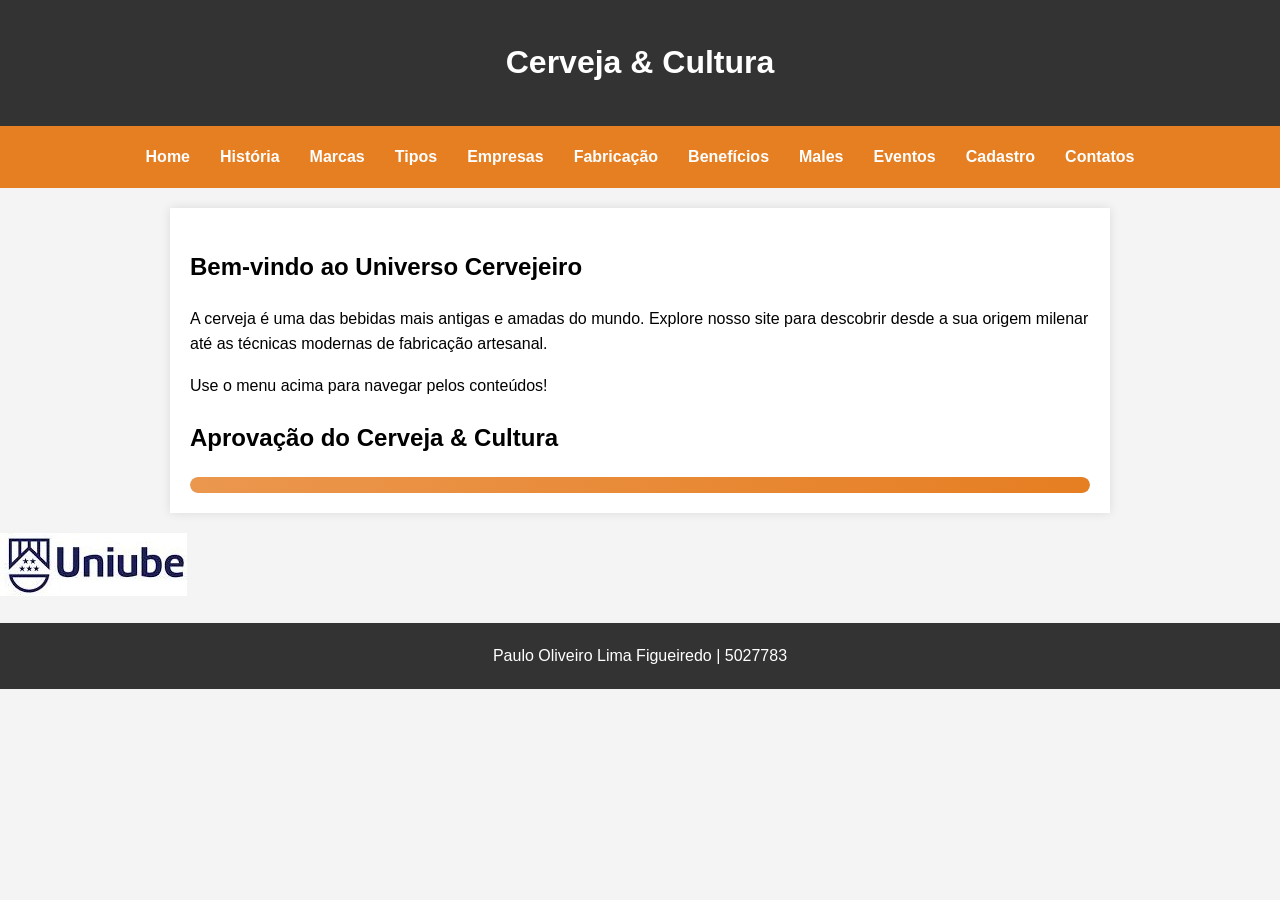
<file: index.html>
<!DOCTYPE html>
<html lang="pt-br">
<head>
   <!-- Google Tag Manager -->
<script>(function(w,d,s,l,i){w[l]=w[l]||[];w[l].push({'gtm.start':
new Date().getTime(),event:'gtm.js'});var f=d.getElementsByTagName(s)[0],
j=d.createElement(s),dl=l!='dataLayer'?'&l='+l:'';j.async=true;j.src=
'https://www.googletagmanager.com/gtm.js?id='+i+dl;f.parentNode.insertBefore(j,f);
})(window,document,'script','dataLayer','GTM-M58DCPFQ');</script>
<!-- End Google Tag Manager -->
   <!-- Google tag (gtag.js) -->
<script async src="https://www.googletagmanager.com/gtag/js?id=G-BSLK6DZ5K3"></script>
<script>
  window.dataLayer = window.dataLayer || [];
  function gtag(){dataLayer.push(arguments);}
  gtag('js', new Date());

  gtag('config', 'G-BSLK6DZ5K3');
</script>
    <meta charset="UTF-8">
    <meta name="viewport" content="width=device-width, initial-scale=1.0"> 
    <title>Cerveja & Cultura</title>
    <link rel="stylesheet" href="css/style.css">
</head>
<body>
   <!-- Google Tag Manager (noscript) -->
<noscript><iframe src="https://www.googletagmanager.com/ns.html?id=GTM-M58DCPFQ"
height="0" width="0" style="display:none;visibility:hidden"></iframe></noscript>
<!-- End Google Tag Manager (noscript) -->

<header>
    <h1>Cerveja & Cultura</h1>
</header>

<button class="menu-toggle" aria-label="Abrir menu">&#9776;</button>   

<nav class="nav-menu">
    <a href="index.html">Home</a>
    <a href="historia.html">História</a>
    <a href="marcas.html">Marcas</a>
    <a href="tipos.html">Tipos</a>
    <a href="empresas.html">Empresas</a>
    <a href="fazer.html">Fabricação</a>
    <a href="beneficios.html">Benefícios</a>
    <a href="males.html">Males</a>
    <a href="eventos.html">Eventos</a>
    <a href="cadastro.html">Cadastro</a>
    <a href="contato.html">Contatos</a>
</nav>

<main>
    <h2>Bem-vindo ao Universo Cervejeiro</h2>
    <p>A cerveja é uma das bebidas mais antigas e amadas do mundo. Explore nosso site para descobrir desde a sua origem milenar até as técnicas modernas de fabricação artesanal.</p>
    <p>Use o menu acima para navegar pelos conteúdos!</p>

    <h2>Aprovação do Cerveja & Cultura</h2>
    <div class="barra-container">
      <div class="barra-fill"></div>
    </div>
</main>

<a target="_blank" href="https://uniube.br/"><img src="imagens/uniube.jpg" alt=""></a>

<footer>Paulo Oliveiro Lima Figueiredo | 5027783</footer>

<script>
    const menuToggle = document.querySelector('.menu-toggle');
    const navMenu = document.querySelector('.nav-menu');

    menuToggle.addEventListener('click', () => {
        navMenu.classList.toggle('active');
    });
</script>

</body>
</html>
</file>
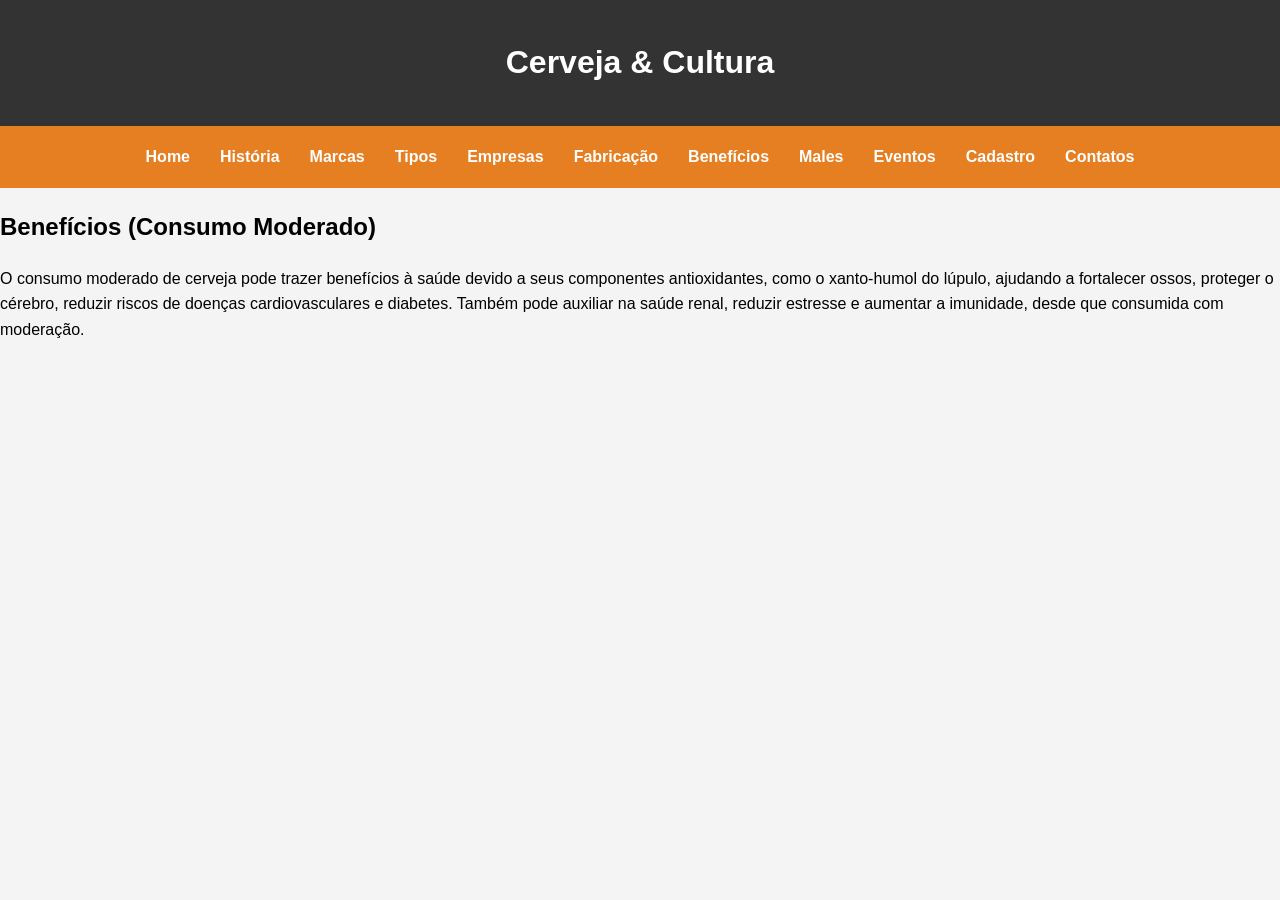
<file: beneficios.html>
<!DOCTYPE html>
<html lang="pt-br">
<head>
       <!-- Google Tag Manager -->
<script>(function(w,d,s,l,i){w[l]=w[l]||[];w[l].push({'gtm.start':
new Date().getTime(),event:'gtm.js'});var f=d.getElementsByTagName(s)[0],
j=d.createElement(s),dl=l!='dataLayer'?'&l='+l:'';j.async=true;j.src=
'https://www.googletagmanager.com/gtm.js?id='+i+dl;f.parentNode.insertBefore(j,f);
})(window,document,'script','dataLayer','GTM-M58DCPFQ');</script>
<!-- End Google Tag Manager -->
   <!-- Google tag (gtag.js) -->
<script async src="https://www.googletagmanager.com/gtag/js?id=G-BSLK6DZ5K3"></script>
<script>
  window.dataLayer = window.dataLayer || [];
  function gtag(){dataLayer.push(arguments);}
  gtag('js', new Date());

  gtag('config', 'G-BSLK6DZ5K3');
</script>       
    <meta charset="UTF-8">
    <meta name="viewport" content="width=device-width, initial-scale=1.0"> 
    <title>Cerveja & Cultura</title>
    <link rel="stylesheet" href="css/style.css">
</head>
<body>

<header>
    <h1>Cerveja & Cultura</h1>
</header>

<button class="menu-toggle" aria-label="Abrir menu">&#9776;</button>       

<nav class="nav-menu">
    <a href="index.html">Home</a>
    <a href="historia.html">História</a>
    <a href="marcas.html">Marcas</a>
    <a href="tipos.html">Tipos</a>
    <a href="empresas.html">Empresas</a>
    <a href="fazer.html">Fabricação</a>
    <a href="beneficios.html">Benefícios</a>
    <a href="males.html">Males</a>
    <a href="eventos.html">Eventos</a>
    <a href="cadastro.html">Cadastro</a>
    <a href="contato.html">Contatos</a>
</nav>
<section>
    <h2>Benefícios (Consumo Moderado)</h2>
    <p>O consumo moderado de cerveja pode trazer benefícios à saúde devido a seus componentes antioxidantes,
        como o xanto-humol do lúpulo, ajudando a fortalecer ossos, proteger o cérebro, reduzir riscos de doenças 
        cardiovasculares e diabetes. Também pode auxiliar na saúde renal, reduzir estresse e aumentar a imunidade, 
        desde que consumida com moderação.</p>
</section>

<script>
    const menuToggle = document.querySelector('.menu-toggle');
    const navMenu = document.querySelector('.nav-menu');

    menuToggle.addEventListener('click', () => {
        navMenu.classList.toggle('active');
    });
</script>

</body>
</html>
</file>
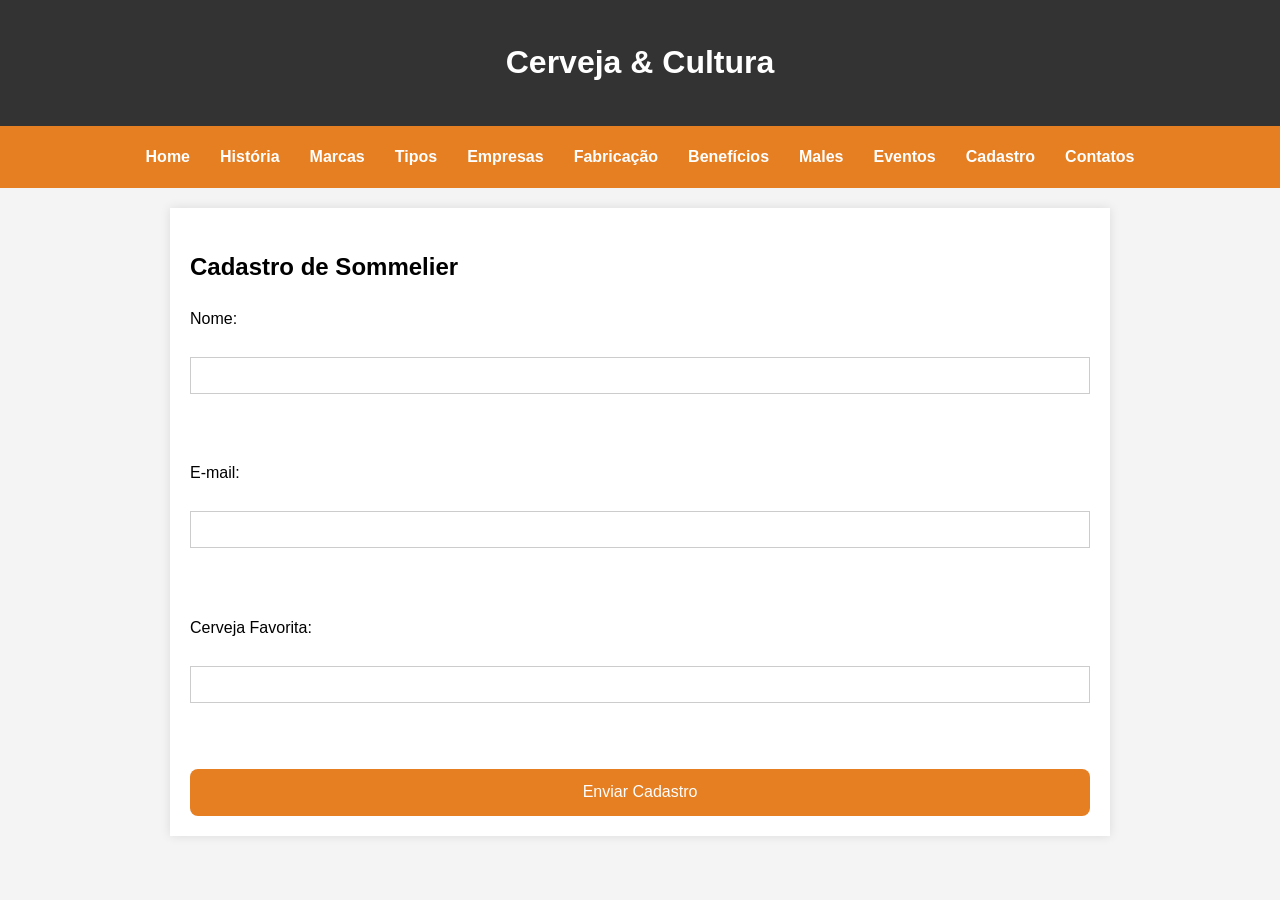
<file: cadastro.html>
<!DOCTYPE html>
<html lang="pt-br">
<head>
       <!-- Google Tag Manager -->
<script>(function(w,d,s,l,i){w[l]=w[l]||[];w[l].push({'gtm.start':
new Date().getTime(),event:'gtm.js'});var f=d.getElementsByTagName(s)[0],
j=d.createElement(s),dl=l!='dataLayer'?'&l='+l:'';j.async=true;j.src=
'https://www.googletagmanager.com/gtm.js?id='+i+dl;f.parentNode.insertBefore(j,f);
})(window,document,'script','dataLayer','GTM-M58DCPFQ');</script>
<!-- End Google Tag Manager -->
   <!-- Google tag (gtag.js) -->
<script async src="https://www.googletagmanager.com/gtag/js?id=G-BSLK6DZ5K3"></script>
<script>
  window.dataLayer = window.dataLayer || [];
  function gtag(){dataLayer.push(arguments);}
  gtag('js', new Date());

  gtag('config', 'G-BSLK6DZ5K3');
</script>       
    <meta charset="UTF-8">
    <meta name="viewport" content="width=device-width, initial-scale=1.0"> 
    <title>Cerveja & Cultura</title>
    <link rel="stylesheet" href="css/style.css">
</head>
<body>

<header>
    <h1>Cerveja & Cultura</h1>
</header>

<button class="menu-toggle" aria-label="Abrir menu">&#9776;</button>       

<nav class="nav-menu">
    <a href="index.html">Home</a>
    <a href="historia.html">História</a>
    <a href="marcas.html">Marcas</a>
    <a href="tipos.html">Tipos</a>
    <a href="empresas.html">Empresas</a>
    <a href="fazer.html">Fabricação</a>
    <a href="beneficios.html">Benefícios</a>
    <a href="males.html">Males</a>
    <a href="eventos.html">Eventos</a>
    <a href="cadastro.html">Cadastro</a>
    <a href="contato.html">Contatos</a>
</nav>
<main>
    <h2>Cadastro de Sommelier</h2>
    <form>
        <label>Nome:</label><br>
        <input type="text" name="nome"><br><br>
        <label>E-mail:</label><br>
        <input type="email" name="email"><br><br>
        <label>Cerveja Favorita:</label><br>
        <input type="text" name="favorita"><br><br>
        <button type="submit">Enviar Cadastro</button>
    </form>
</main>
<script>
    const menuToggle = document.querySelector('.menu-toggle');
    const navMenu = document.querySelector('.nav-menu');

    menuToggle.addEventListener('click', () => {
        navMenu.classList.toggle('active');
    });
</script>

</body>
</html>
</file>
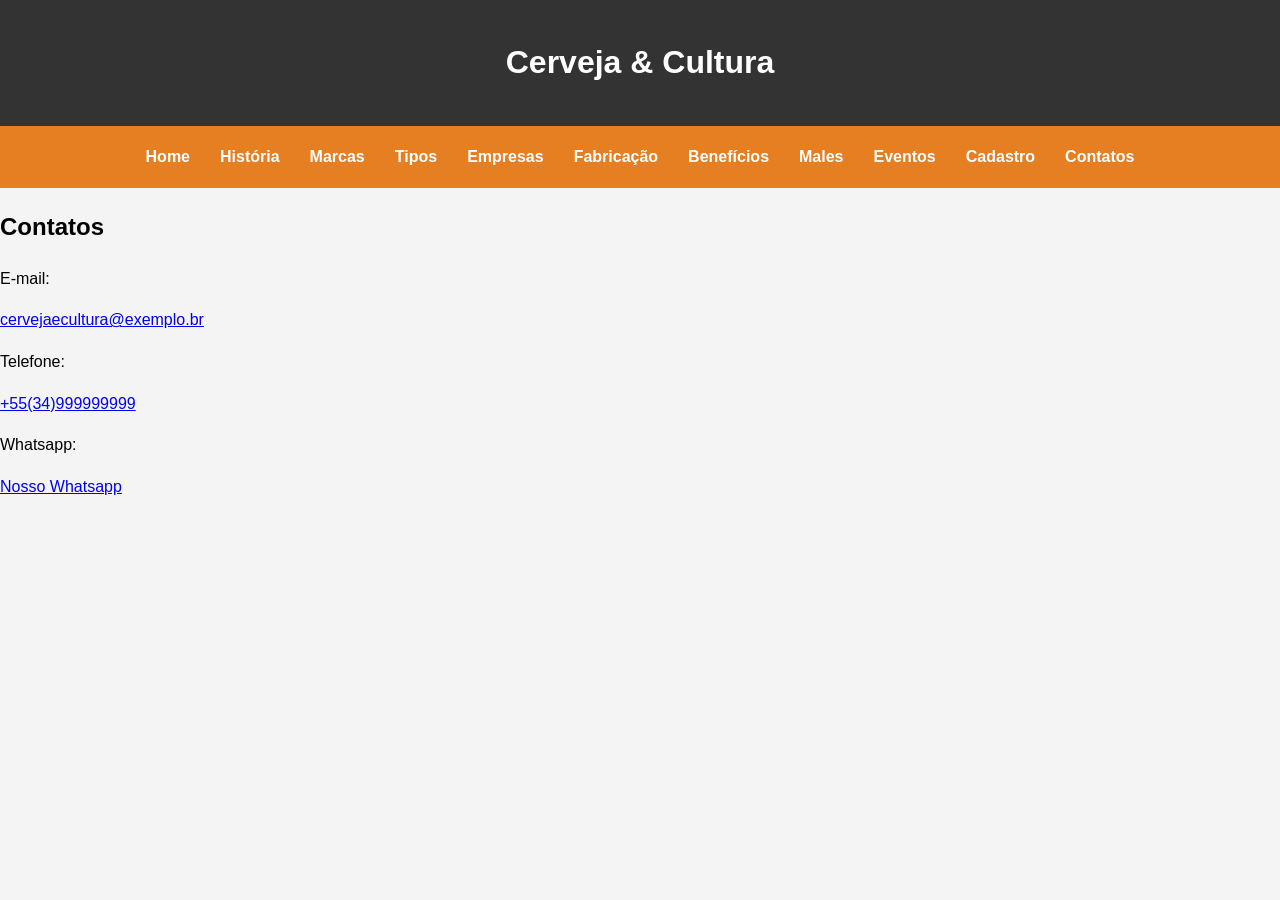
<file: contato.html>
<!DOCTYPE html>
<html lang="pt-br">
<head>
       <!-- Google Tag Manager -->
<script>(function(w,d,s,l,i){w[l]=w[l]||[];w[l].push({'gtm.start':
new Date().getTime(),event:'gtm.js'});var f=d.getElementsByTagName(s)[0],
j=d.createElement(s),dl=l!='dataLayer'?'&l='+l:'';j.async=true;j.src=
'https://www.googletagmanager.com/gtm.js?id='+i+dl;f.parentNode.insertBefore(j,f);
})(window,document,'script','dataLayer','GTM-M58DCPFQ');</script>
<!-- End Google Tag Manager -->
   <!-- Google tag (gtag.js) -->
<script async src="https://www.googletagmanager.com/gtag/js?id=G-BSLK6DZ5K3"></script>
<script>
  window.dataLayer = window.dataLayer || [];
  function gtag(){dataLayer.push(arguments);}
  gtag('js', new Date());

  gtag('config', 'G-BSLK6DZ5K3');
</script>       
    <meta charset="UTF-8">
    <meta name="viewport" content="width=device-width, initial-scale=1.0"> 
    <title>Cerveja & Cultura</title>
    <link rel="stylesheet" href="css/style.css">
</head>
<body>

<header>
    <h1>Cerveja & Cultura</h1>
</header>

<button class="menu-toggle" aria-label="Abrir menu">&#9776;</button>       

<nav class="nav-menu">
    <a href="index.html">Home</a>
    <a href="historia.html">História</a>
    <a href="marcas.html">Marcas</a>
    <a href="tipos.html">Tipos</a>
    <a href="empresas.html">Empresas</a>
    <a href="fazer.html">Fabricação</a>
    <a href="beneficios.html">Benefícios</a>
    <a href="males.html">Males</a>
    <a href="eventos.html">Eventos</a>
    <a href="cadastro.html">Cadastro</a>
    <a href="contato.html">Contatos</a>
</nav>

<h2>Contatos</h2>

<p>E-mail: </p><a href = "mailto:cervejaecultura@exemplo.br">cervejaecultura@exemplo.br</a>
<p>Telefone:</p><a href = "tel:+55349999999999">+55(34)999999999</a>
<p>Whatsapp:</p><a href = "https://wa.me/55349999999999">Nosso Whatsapp</a>


<script>
    const menuToggle = document.querySelector('.menu-toggle');
    const navMenu = document.querySelector('.nav-menu');

    menuToggle.addEventListener('click', () => {
        navMenu.classList.toggle('active');
    });
</script>

</body>
</html>
</file>
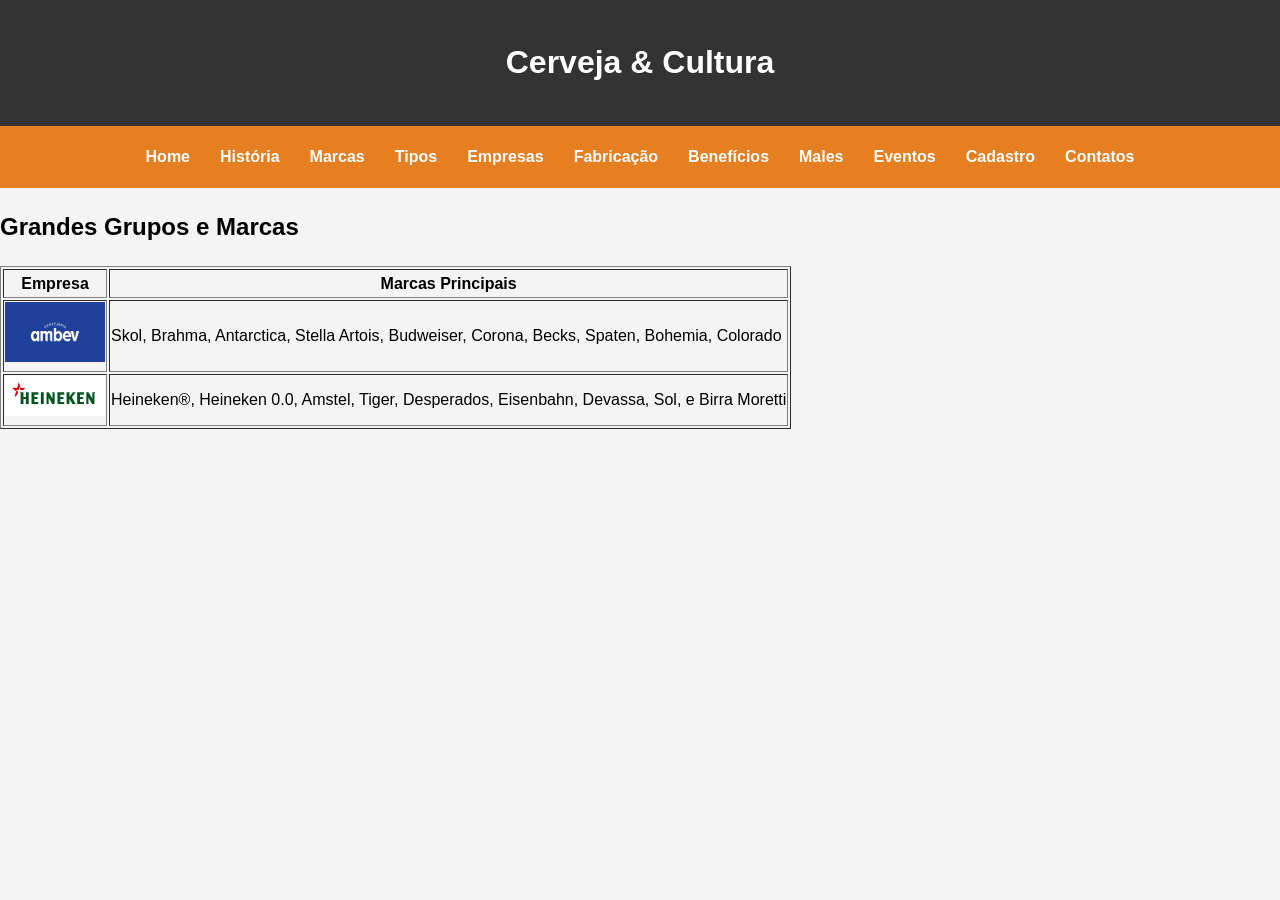
<file: empresas.html>
<!DOCTYPE html>
<html lang="pt-br">
<head>
       <!-- Google Tag Manager -->
<script>(function(w,d,s,l,i){w[l]=w[l]||[];w[l].push({'gtm.start':
new Date().getTime(),event:'gtm.js'});var f=d.getElementsByTagName(s)[0],
j=d.createElement(s),dl=l!='dataLayer'?'&l='+l:'';j.async=true;j.src=
'https://www.googletagmanager.com/gtm.js?id='+i+dl;f.parentNode.insertBefore(j,f);
})(window,document,'script','dataLayer','GTM-M58DCPFQ');</script>
<!-- End Google Tag Manager -->
   <!-- Google tag (gtag.js) -->
<script async src="https://www.googletagmanager.com/gtag/js?id=G-BSLK6DZ5K3"></script>
<script>
  window.dataLayer = window.dataLayer || [];
  function gtag(){dataLayer.push(arguments);}
  gtag('js', new Date());

  gtag('config', 'G-BSLK6DZ5K3');
</script>       
    <meta charset="UTF-8">
    <meta name="viewport" content="width=device-width, initial-scale=1.0"> 
    <title>Cerveja & Cultura</title>
    <link rel="stylesheet" href="css/style.css">
</head>
<body>

<header>
    <h1>Cerveja & Cultura</h1>
</header>

<button class="menu-toggle" aria-label="Abrir menu">&#9776;</button>
       
<nav class="nav-menu">
    <a href="index.html">Home</a>
    <a href="historia.html">História</a>
    <a href="marcas.html">Marcas</a>
    <a href="tipos.html">Tipos</a>
    <a href="empresas.html">Empresas</a>
    <a href="fazer.html">Fabricação</a>
    <a href="beneficios.html">Benefícios</a>
    <a href="males.html">Males</a>
    <a href="eventos.html">Eventos</a>
    <a href="cadastro.html">Cadastro</a>
    <a href="contato.html">Contatos</a>
</nav>
<section>
    <h2>Grandes Grupos e Marcas</h2>
    <table border="1">
        <tr>
           <th>Empresa</th>
           <th>Marcas Principais</th>
        </tr>
        <tr>
           <td><a target="_blank" href="https://www.ambev.com.br/"><img src="imagens/ambev.jpg" width="100" height="60" alt=""></a></td>
           <td>Skol, Brahma, Antarctica, Stella Artois, Budweiser, Corona, Becks, Spaten, Bohemia, Colorado</td>
        </tr>
        <tr>
           <td><a target="_blank" href="https://www.heinekenbrasil.com.br/"><img src="imagens/HNVLogo.jpg" width="100" height="40" alt=""></a></td>
           <td>Heineken®, Heineken 0.0, Amstel, Tiger, Desperados, Eisenbahn, Devassa, Sol, e Birra Moretti</td>
        </tr>
    </table>
</section>


<script>
    const menuToggle = document.querySelector('.menu-toggle');
    const navMenu = document.querySelector('.nav-menu');

    menuToggle.addEventListener('click', () => {
        navMenu.classList.toggle('active');
    });
</script>

</body>
</html>
</file>
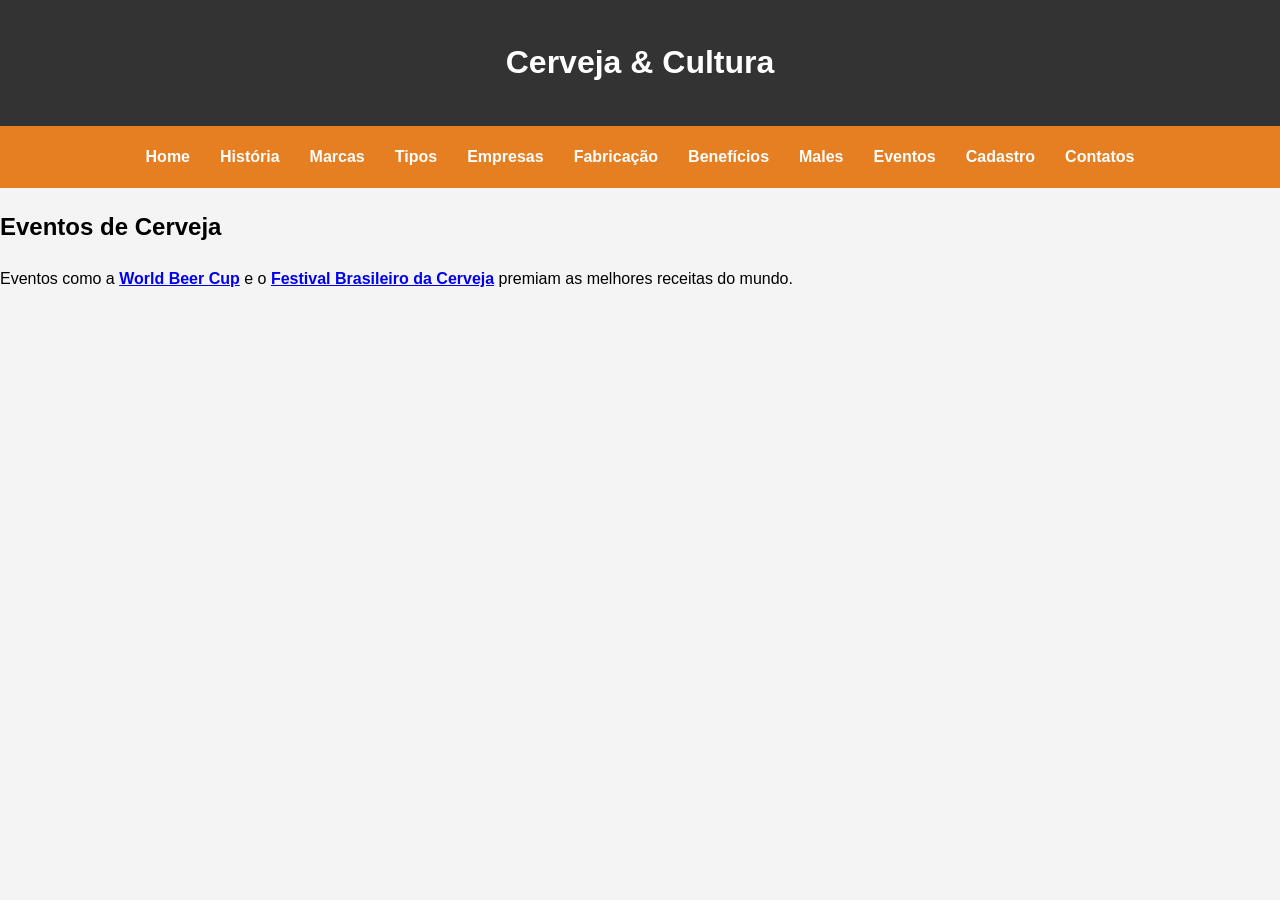
<file: eventos.html>
<!DOCTYPE html>
<html lang="pt-br">
<head>
       <!-- Google Tag Manager -->
<script>(function(w,d,s,l,i){w[l]=w[l]||[];w[l].push({'gtm.start':
new Date().getTime(),event:'gtm.js'});var f=d.getElementsByTagName(s)[0],
j=d.createElement(s),dl=l!='dataLayer'?'&l='+l:'';j.async=true;j.src=
'https://www.googletagmanager.com/gtm.js?id='+i+dl;f.parentNode.insertBefore(j,f);
})(window,document,'script','dataLayer','GTM-M58DCPFQ');</script>
<!-- End Google Tag Manager -->
   <!-- Google tag (gtag.js) -->
<script async src="https://www.googletagmanager.com/gtag/js?id=G-BSLK6DZ5K3"></script>
<script>
  window.dataLayer = window.dataLayer || [];
  function gtag(){dataLayer.push(arguments);}
  gtag('js', new Date());

  gtag('config', 'G-BSLK6DZ5K3');
</script>       
    <meta charset="UTF-8">
    <meta name="viewport" content="width=device-width, initial-scale=1.0"> 
    <title>Cerveja & Cultura</title>
    <link rel="stylesheet" href="css/style.css">
</head>
<body>

<header>
    <h1>Cerveja & Cultura</h1>
</header>

<button class="menu-toggle" aria-label="Abrir menu">&#9776;</button>       

<nav class="nav-menu">
    <a href="index.html">Home</a>
    <a href="historia.html">História</a>
    <a href="marcas.html">Marcas</a>
    <a href="tipos.html">Tipos</a>
    <a href="empresas.html">Empresas</a>
    <a href="fazer.html">Fabricação</a>
    <a href="beneficios.html">Benefícios</a>
    <a href="males.html">Males</a>
    <a href="eventos.html">Eventos</a>
    <a href="cadastro.html">Cadastro</a>
    <a href="contato.html">Contatos</a>
</nav>
<section>
    <h2>Eventos de Cerveja</h2>
    <p>Eventos como a <a target="_blank" href="https://www.worldbeercup.org/"><strong>World Beer Cup</strong></a> 
        e o <a target="_blank" href="https://festivaldacervejablumenau.com.br/"><strong>Festival Brasileiro da Cerveja</strong></a> 
        premiam as melhores receitas do mundo.</p>
</section>

<script>
    const menuToggle = document.querySelector('.menu-toggle');
    const navMenu = document.querySelector('.nav-menu');

    menuToggle.addEventListener('click', () => {
        navMenu.classList.toggle('active');
    });
</script>

</body>
</html>
</file>
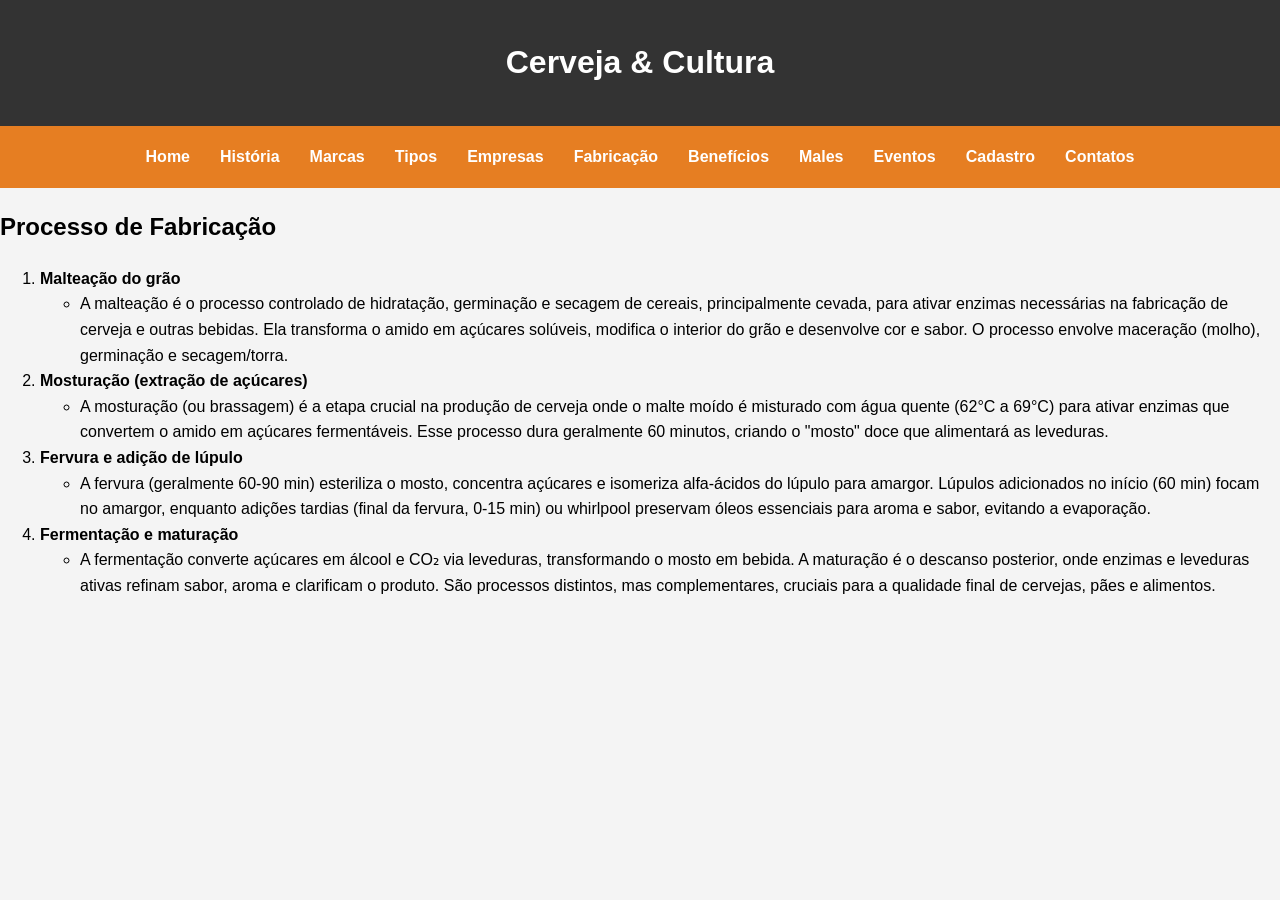
<file: fazer.html>
<!DOCTYPE html>
<html lang="pt-br">
<head>
       <!-- Google Tag Manager -->
<script>(function(w,d,s,l,i){w[l]=w[l]||[];w[l].push({'gtm.start':
new Date().getTime(),event:'gtm.js'});var f=d.getElementsByTagName(s)[0],
j=d.createElement(s),dl=l!='dataLayer'?'&l='+l:'';j.async=true;j.src=
'https://www.googletagmanager.com/gtm.js?id='+i+dl;f.parentNode.insertBefore(j,f);
})(window,document,'script','dataLayer','GTM-M58DCPFQ');</script>
<!-- End Google Tag Manager -->
   <!-- Google tag (gtag.js) -->
<script async src="https://www.googletagmanager.com/gtag/js?id=G-BSLK6DZ5K3"></script>
<script>
  window.dataLayer = window.dataLayer || [];
  function gtag(){dataLayer.push(arguments);}
  gtag('js', new Date());

  gtag('config', 'G-BSLK6DZ5K3');
</script>       
    <meta charset="UTF-8">
    <meta name="viewport" content="width=device-width, initial-scale=1.0"> 
    <title>Cerveja & Cultura</title>
    <link rel="stylesheet" href="css/style.css">
</head>
<body>

<header>
    <h1>Cerveja & Cultura</h1>
</header>

<button class="menu-toggle" aria-label="Abrir menu">&#9776;</button>       

<nav class="nav-menu">
    <a href="index.html">Home</a>
    <a href="historia.html">História</a>
    <a href="marcas.html">Marcas</a>
    <a href="tipos.html">Tipos</a>
    <a href="empresas.html">Empresas</a>
    <a href="fazer.html">Fabricação</a>
    <a href="beneficios.html">Benefícios</a>
    <a href="males.html">Males</a>
    <a href="eventos.html">Eventos</a>
    <a href="cadastro.html">Cadastro</a>
    <a href="contato.html">Contatos</a>
</nav>

<section>
    <h2>Processo de Fabricação</h2>
    <ol>
        <li><strong>Malteação do grão</strong></li>
        <ul>
            <li>A malteação é o processo controlado de hidratação, germinação e secagem de cereais,
                 principalmente cevada, para ativar enzimas necessárias na fabricação de cerveja e 
                 outras bebidas. Ela transforma o amido em açúcares solúveis, modifica o interior do 
                 grão e desenvolve cor e sabor. O processo envolve maceração (molho), germinação e 
                 secagem/torra.
            </li>
        </ul>
        <li><strong>Mosturação (extração de açúcares)</strong></li>
        <ul>
            <li>A mosturação (ou brassagem) é a etapa crucial na produção de cerveja onde o malte 
                moído é misturado com água quente (62°C a 69°C) para ativar enzimas que convertem o 
                amido em açúcares fermentáveis. Esse processo dura geralmente 60 minutos, criando o 
                "mosto" doce que alimentará as leveduras.</li>
        </ul>
        <li><strong>Fervura e adição de lúpulo</strong></li>
        <ul>
            <li>A fervura (geralmente 60-90 min) esteriliza o mosto, concentra açúcares e isomeriza 
                alfa-ácidos do lúpulo para amargor. Lúpulos adicionados no início (60 min) focam no 
                amargor, enquanto adições tardias (final da fervura, 0-15 min) ou whirlpool preservam 
                óleos essenciais para aroma e sabor, evitando a evaporação.
            </li>
        </ul>
        <li><strong>Fermentação e maturação</strong></li>
        <ul>
            <li>A fermentação converte açúcares em álcool e CO₂ via leveduras, transformando 
                o mosto em bebida. A maturação é o descanso posterior, onde enzimas e leveduras 
                ativas refinam sabor, aroma e clarificam o produto. São processos distintos, 
                mas complementares, cruciais para a qualidade final de cervejas, pães e alimentos.
            </li>
        </ul>
    </ol>
</section>


<script>
    const menuToggle = document.querySelector('.menu-toggle');
    const navMenu = document.querySelector('.nav-menu');

    menuToggle.addEventListener('click', () => {
        navMenu.classList.toggle('active');
    });
</script>

</body>
</html>
</file>
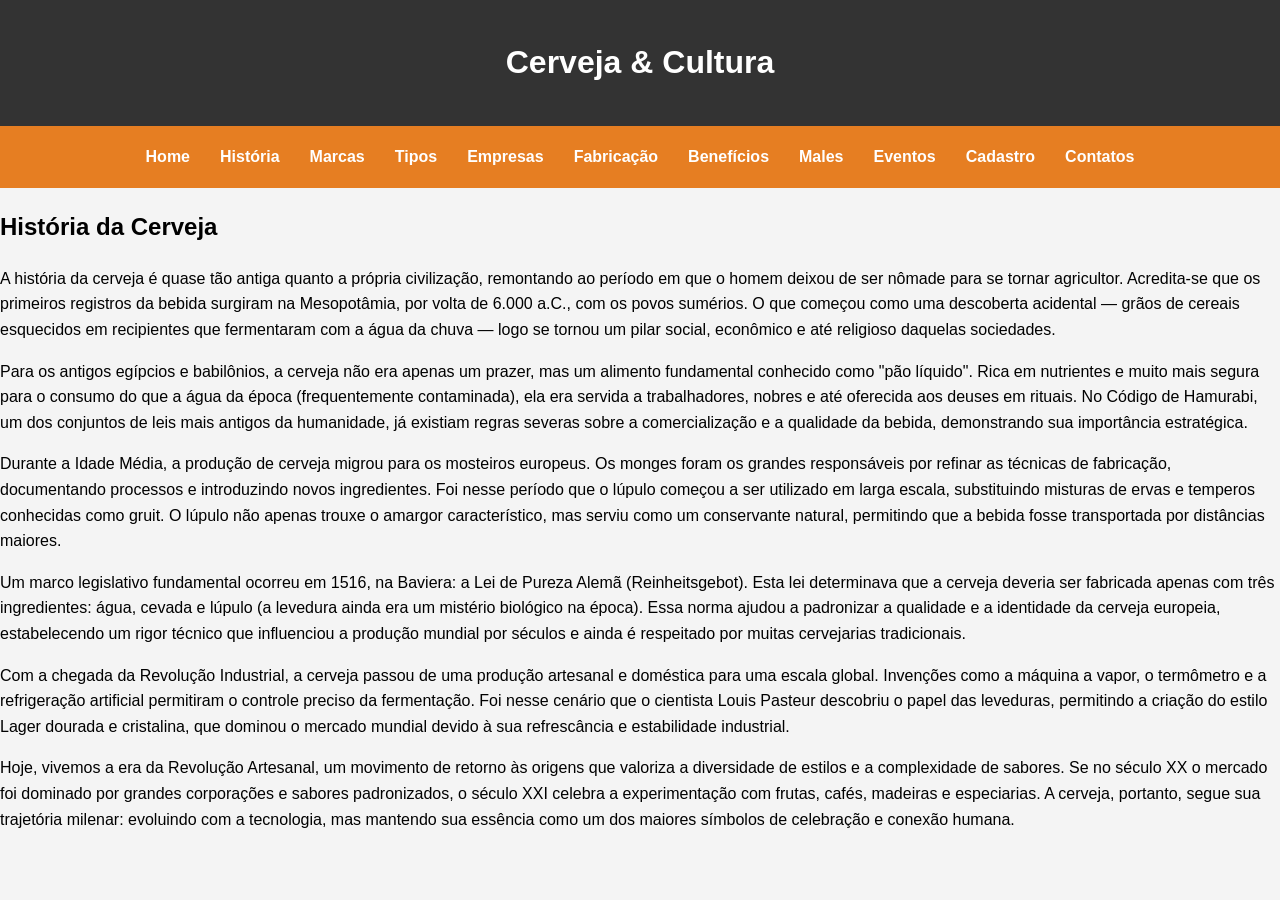
<file: historia.html>
<!DOCTYPE html>
<html lang="pt-br">
<head>
       <!-- Google Tag Manager -->
<script>(function(w,d,s,l,i){w[l]=w[l]||[];w[l].push({'gtm.start':
new Date().getTime(),event:'gtm.js'});var f=d.getElementsByTagName(s)[0],
j=d.createElement(s),dl=l!='dataLayer'?'&l='+l:'';j.async=true;j.src=
'https://www.googletagmanager.com/gtm.js?id='+i+dl;f.parentNode.insertBefore(j,f);
})(window,document,'script','dataLayer','GTM-M58DCPFQ');</script>
<!-- End Google Tag Manager -->
   <!-- Google tag (gtag.js) -->
<script async src="https://www.googletagmanager.com/gtag/js?id=G-BSLK6DZ5K3"></script>
<script>
  window.dataLayer = window.dataLayer || [];
  function gtag(){dataLayer.push(arguments);}
  gtag('js', new Date());

  gtag('config', 'G-BSLK6DZ5K3');
</script>       
    <meta charset="UTF-8">
    <meta name="viewport" content="width=device-width, initial-scale=1.0"> 
    <title>Cerveja & Cultura</title>
    <link rel="stylesheet" href="css/style.css">
</head>
<body>

<header>
    <h1>Cerveja & Cultura</h1>
</header>

<button class="menu-toggle" aria-label="Abrir menu">&#9776;</button>       

<nav class="nav-menu">
    <a href="index.html">Home</a>
    <a href="historia.html">História</a>
    <a href="marcas.html">Marcas</a>
    <a href="tipos.html">Tipos</a>
    <a href="empresas.html">Empresas</a>
    <a href="fazer.html">Fabricação</a>
    <a href="beneficios.html">Benefícios</a>
    <a href="males.html">Males</a>
    <a href="eventos.html">Eventos</a>
    <a href="cadastro.html">Cadastro</a>
    <a href="contato.html">Contatos</a>
</nav>
    <section>
        <h2>História da Cerveja</h2>
        <p>A história da cerveja é quase tão antiga quanto a própria civilização, 
            remontando ao período em que o homem deixou de ser nômade para se tornar agricultor. 
            Acredita-se que os primeiros registros da bebida surgiram na Mesopotâmia, 
            por volta de 6.000 a.C., com os povos sumérios. O que começou como uma descoberta acidental 
            — grãos de cereais esquecidos em recipientes que fermentaram com a água da chuva — 
            logo se tornou um pilar social, econômico e até religioso daquelas sociedades.
        </p>
        <p>Para os antigos egípcios e babilônios, a cerveja não era apenas um prazer, 
            mas um alimento fundamental conhecido como "pão líquido". Rica em nutrientes e 
            muito mais segura para o consumo do que a água da época (frequentemente contaminada), 
            ela era servida a trabalhadores, nobres e até oferecida aos deuses em rituais. 
            No Código de Hamurabi, um dos conjuntos de leis mais antigos da humanidade, 
            já existiam regras severas sobre a comercialização e a qualidade da bebida, 
            demonstrando sua importância estratégica.
        </p>
        <p>Durante a Idade Média, a produção de cerveja migrou para os mosteiros europeus. 
            Os monges foram os grandes responsáveis por refinar as técnicas de fabricação, 
            documentando processos e introduzindo novos ingredientes. Foi nesse período que 
            o lúpulo começou a ser utilizado em larga escala, substituindo misturas de ervas 
            e temperos conhecidas como gruit. O lúpulo não apenas trouxe o amargor característico, 
            mas serviu como um conservante natural, permitindo que a bebida fosse transportada 
            por distâncias maiores.
        </p>
        <p>Um marco legislativo fundamental ocorreu em 1516, na Baviera: a Lei de Pureza Alemã 
            (Reinheitsgebot). Esta lei determinava que a cerveja deveria ser fabricada apenas 
            com três ingredientes: água, cevada e lúpulo (a levedura ainda era um mistério 
            biológico na época). Essa norma ajudou a padronizar a qualidade e a identidade da 
            cerveja europeia, estabelecendo um rigor técnico que influenciou a produção mundial 
            por séculos e ainda é respeitado por muitas cervejarias tradicionais.            
        </p>
        <p>Com a chegada da Revolução Industrial, a cerveja passou de uma produção artesanal 
            e doméstica para uma escala global. Invenções como a máquina a vapor, o termômetro
             e a refrigeração artificial permitiram o controle preciso da fermentação. 
             Foi nesse cenário que o cientista Louis Pasteur descobriu o papel das leveduras, 
             permitindo a criação do estilo Lager dourada e cristalina, que dominou o mercado 
             mundial devido à sua refrescância e estabilidade industrial.
        </p>
        <p>Hoje, vivemos a era da Revolução Artesanal, um movimento de retorno às origens 
            que valoriza a diversidade de estilos e a complexidade de sabores. 
            Se no século XX o mercado foi dominado por grandes corporações e sabores 
            padronizados, o século XXI celebra a experimentação com frutas, cafés, madeiras 
            e especiarias. A cerveja, portanto, segue sua trajetória milenar: evoluindo com 
            a tecnologia, mas mantendo sua essência como um dos maiores símbolos de celebração 
            e conexão humana.            
        </p>

    </section>

<script>
    const menuToggle = document.querySelector('.menu-toggle');
    const navMenu = document.querySelector('.nav-menu');

    menuToggle.addEventListener('click', () => {
        navMenu.classList.toggle('active');
    });
</script>

</body>
</html>
</file>
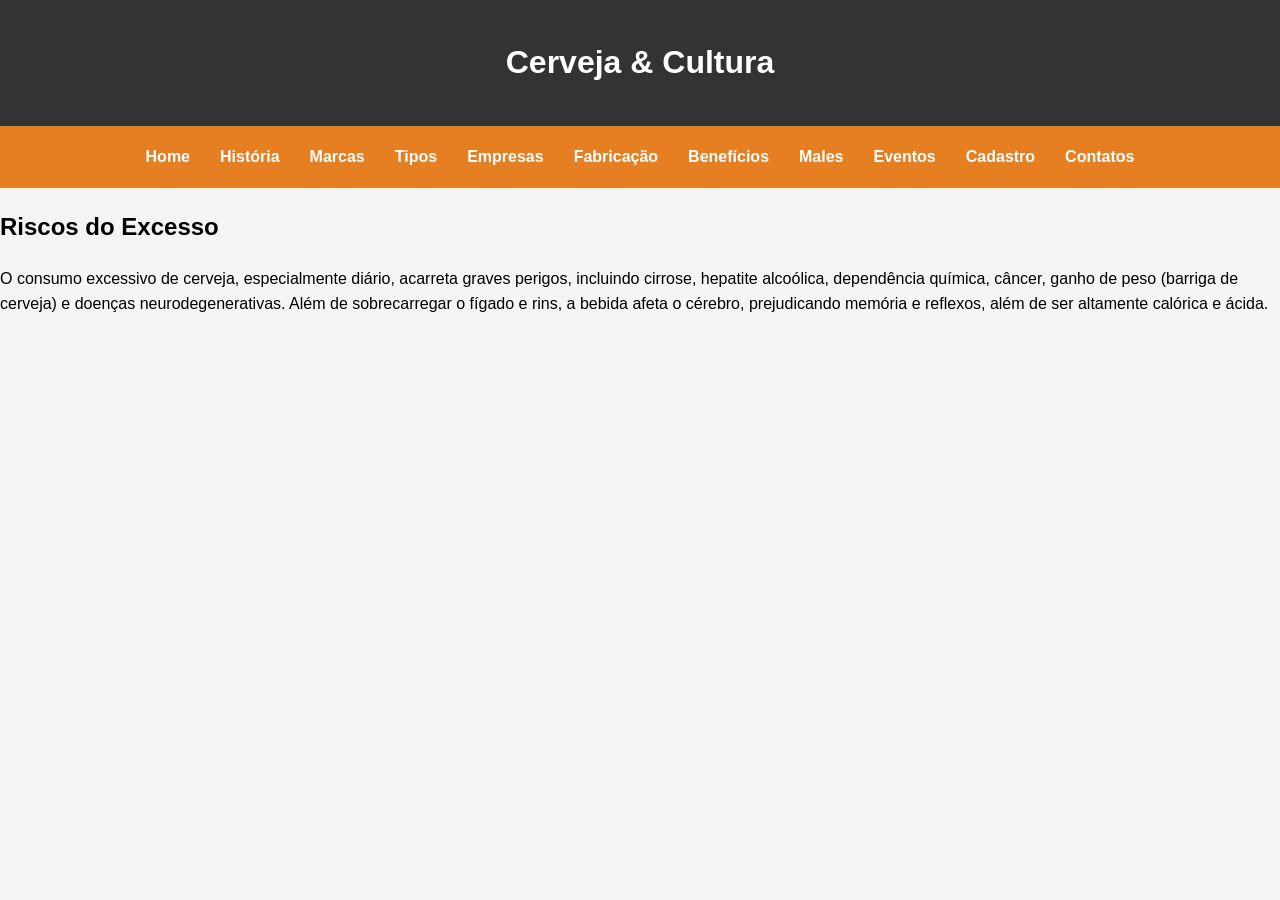
<file: males.html>
<!DOCTYPE html>
<html lang="pt-br">
<head>
       <!-- Google Tag Manager -->
<script>(function(w,d,s,l,i){w[l]=w[l]||[];w[l].push({'gtm.start':
new Date().getTime(),event:'gtm.js'});var f=d.getElementsByTagName(s)[0],
j=d.createElement(s),dl=l!='dataLayer'?'&l='+l:'';j.async=true;j.src=
'https://www.googletagmanager.com/gtm.js?id='+i+dl;f.parentNode.insertBefore(j,f);
})(window,document,'script','dataLayer','GTM-M58DCPFQ');</script>
<!-- End Google Tag Manager -->
   <!-- Google tag (gtag.js) -->
<script async src="https://www.googletagmanager.com/gtag/js?id=G-BSLK6DZ5K3"></script>
<script>
  window.dataLayer = window.dataLayer || [];
  function gtag(){dataLayer.push(arguments);}
  gtag('js', new Date());

  gtag('config', 'G-BSLK6DZ5K3');
</script>       
    <meta charset="UTF-8">
    <meta name="viewport" content="width=device-width, initial-scale=1.0"> 
    <title>Cerveja & Cultura</title>
    <link rel="stylesheet" href="css/style.css">
</head>
<body>

<header>
    <h1>Cerveja & Cultura</h1>
</header>

<button class="menu-toggle" aria-label="Abrir menu">&#9776;</button>       

<nav class="nav-menu">
    <a href="index.html">Home</a>
    <a href="historia.html">História</a>
    <a href="marcas.html">Marcas</a>
    <a href="tipos.html">Tipos</a>
    <a href="empresas.html">Empresas</a>
    <a href="fazer.html">Fabricação</a>
    <a href="beneficios.html">Benefícios</a>
    <a href="males.html">Males</a>
    <a href="eventos.html">Eventos</a>
    <a href="cadastro.html">Cadastro</a>
    <a href="contato.html">Contatos</a>
</nav>
<section>
    <h2>Riscos do Excesso</h2>
    <p>O consumo excessivo de cerveja, especialmente diário, acarreta graves perigos, 
        incluindo cirrose, hepatite alcoólica, dependência química, câncer, ganho de peso 
        (barriga de cerveja) e doenças neurodegenerativas. Além de sobrecarregar o fígado e rins, 
        a bebida afeta o cérebro, prejudicando memória e reflexos, além de ser altamente calórica 
        e ácida.</p>
</section>

<script>
    const menuToggle = document.querySelector('.menu-toggle');
    const navMenu = document.querySelector('.nav-menu');

    menuToggle.addEventListener('click', () => {
        navMenu.classList.toggle('active');
    });
</script>

</body>
</html>
</file>
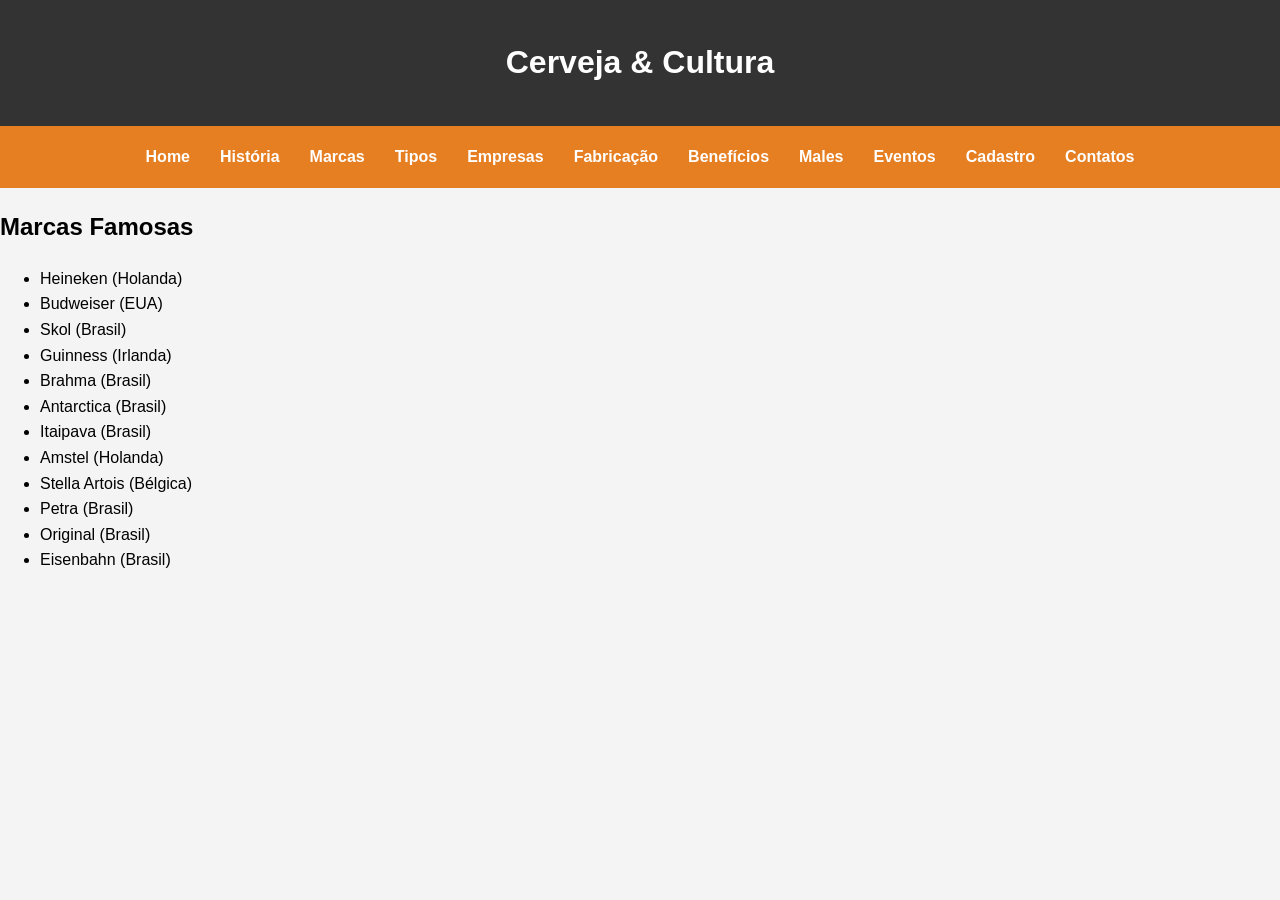
<file: marcas.html>
<!DOCTYPE html>
<html lang="pt-br">
<head>
     <!-- Google Tag Manager -->
<script>(function(w,d,s,l,i){w[l]=w[l]||[];w[l].push({'gtm.start':
new Date().getTime(),event:'gtm.js'});var f=d.getElementsByTagName(s)[0],
j=d.createElement(s),dl=l!='dataLayer'?'&l='+l:'';j.async=true;j.src=
'https://www.googletagmanager.com/gtm.js?id='+i+dl;f.parentNode.insertBefore(j,f);
})(window,document,'script','dataLayer','GTM-M58DCPFQ');</script>
<!-- End Google Tag Manager -->
   <!-- Google tag (gtag.js) -->
<script async src="https://www.googletagmanager.com/gtag/js?id=G-BSLK6DZ5K3"></script>
<script>
  window.dataLayer = window.dataLayer || [];
  function gtag(){dataLayer.push(arguments);}
  gtag('js', new Date());

  gtag('config', 'G-BSLK6DZ5K3');
</script>     
    <meta charset="UTF-8">
    <meta name="viewport" content="width=device-width, initial-scale=1.0"> 
    <title>Cerveja & Cultura</title>
    <link rel="stylesheet" href="css/style.css">
</head>
<body>

<header>
    <h1>Cerveja & Cultura</h1>
</header>

<button class="menu-toggle" aria-label="Abrir menu">&#9776;</button>     

<nav class="nav-menu">
    <a href="index.html">Home</a>
    <a href="historia.html">História</a>
    <a href="marcas.html">Marcas</a>
    <a href="tipos.html">Tipos</a>
    <a href="empresas.html">Empresas</a>
    <a href="fazer.html">Fabricação</a>
    <a href="beneficios.html">Benefícios</a>
    <a href="males.html">Males</a>
    <a href="eventos.html">Eventos</a>
    <a href="cadastro.html">Cadastro</a>
    <a href="contato.html">Contatos</a>
</nav>
<section>
    <h2>Marcas Famosas</h2>
    <ul>
        <li>Heineken (Holanda)</li>
        <li>Budweiser (EUA)</li>
        <li>Skol (Brasil)</li>
        <li>Guinness (Irlanda)</li>
        <li>Brahma (Brasil)</li>
        <li>Antarctica (Brasil)</li>
        <li>Itaipava (Brasil)</li>
        <li>Amstel (Holanda)</li>
        <li>Stella Artois (Bélgica)</li>
        <li>Petra (Brasil)</li>
        <li>Original (Brasil)</li>
        <li>Eisenbahn (Brasil)</li>
    </ul>
</section>


<script>
    const menuToggle = document.querySelector('.menu-toggle');
    const navMenu = document.querySelector('.nav-menu');

    menuToggle.addEventListener('click', () => {
        navMenu.classList.toggle('active');
    });
</script>

</body>
</html>
</file>
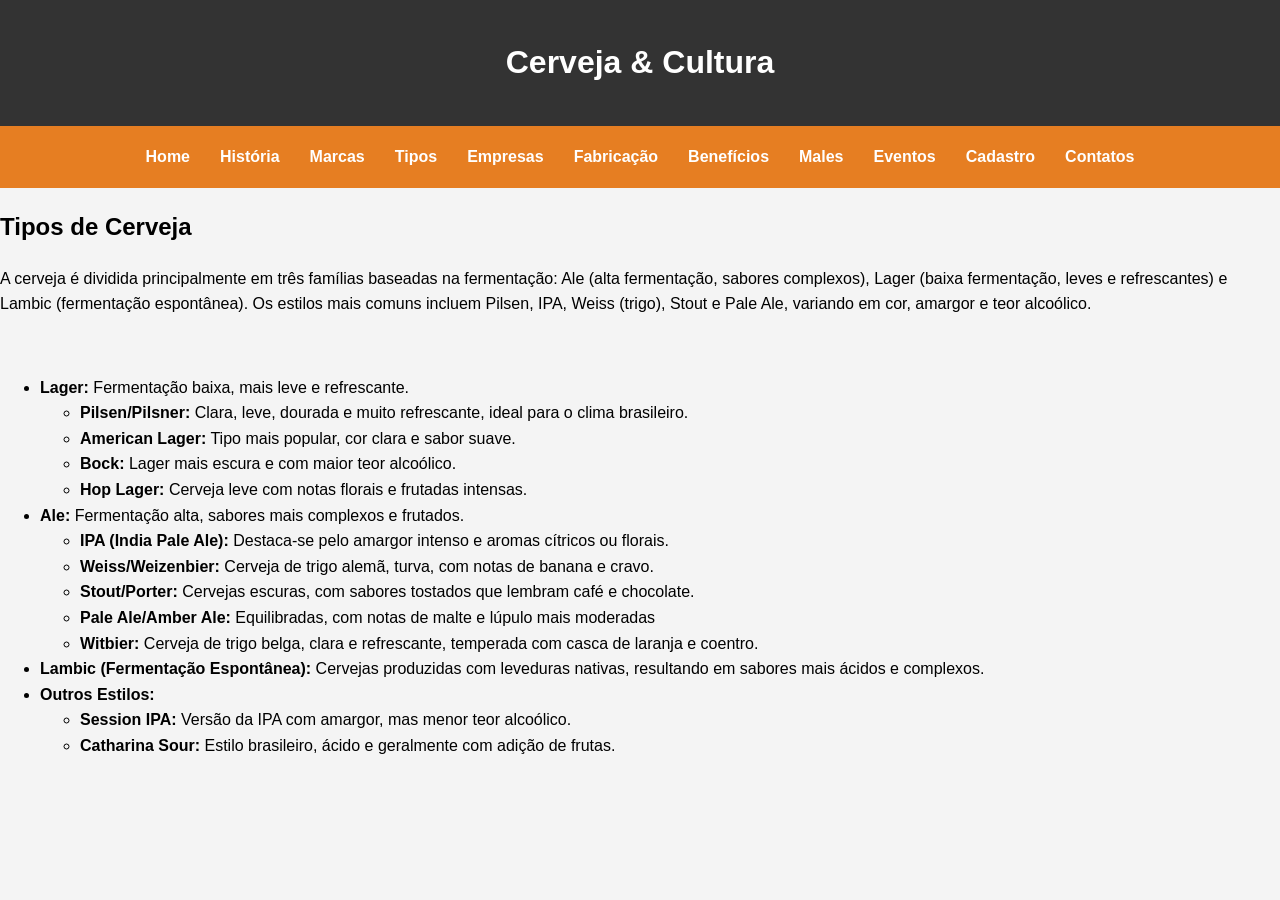
<file: tipos.html>
<!DOCTYPE html>
<html lang="pt-br">
<head>
     <!-- Google Tag Manager -->
<script>(function(w,d,s,l,i){w[l]=w[l]||[];w[l].push({'gtm.start':
new Date().getTime(),event:'gtm.js'});var f=d.getElementsByTagName(s)[0],
j=d.createElement(s),dl=l!='dataLayer'?'&l='+l:'';j.async=true;j.src=
'https://www.googletagmanager.com/gtm.js?id='+i+dl;f.parentNode.insertBefore(j,f);
})(window,document,'script','dataLayer','GTM-M58DCPFQ');</script>
<!-- End Google Tag Manager -->
   <!-- Google tag (gtag.js) -->
<script async src="https://www.googletagmanager.com/gtag/js?id=G-BSLK6DZ5K3"></script>
<script>
  window.dataLayer = window.dataLayer || [];
  function gtag(){dataLayer.push(arguments);}
  gtag('js', new Date());

  gtag('config', 'G-BSLK6DZ5K3');
</script>     
    <meta charset="UTF-8">
    <meta name="viewport" content="width=device-width, initial-scale=1.0"> 
    <title>Cerveja & Cultura</title>
    <link rel="stylesheet" href="css/style.css">
</head>
<body>

<header>
    <h1>Cerveja & Cultura</h1>
</header>

<button class="menu-toggle" aria-label="Abrir menu">&#9776;</button>    

<nav class="nav-menu">
    <a href="index.html">Home</a>
    <a href="historia.html">História</a>
    <a href="marcas.html">Marcas</a>
    <a href="tipos.html">Tipos</a>
    <a href="empresas.html">Empresas</a>
    <a href="fazer.html">Fabricação</a>
    <a href="beneficios.html">Benefícios</a>
    <a href="males.html">Males</a>
    <a href="eventos.html">Eventos</a>
    <a href="cadastro.html">Cadastro</a>
    <a href="contato.html">Contatos</a>
</nav>
<section>
    <h2>Tipos de Cerveja</h2>
    <p>A cerveja é dividida principalmente em três famílias baseadas na fermentação: 
        Ale (alta fermentação, sabores complexos), Lager (baixa fermentação, leves e refrescantes) 
        e Lambic (fermentação espontânea). Os estilos mais comuns incluem Pilsen, IPA, Weiss (trigo), 
        Stout e Pale Ale, variando em cor, amargor e teor alcoólico.</p>
    <br/>    
    <ul>
        <li><strong>Lager:</strong> Fermentação baixa, mais leve e refrescante.</li>
        <ul>
            <li><strong>Pilsen/Pilsner:</strong> Clara, leve, dourada e muito refrescante, ideal para o clima brasileiro.</li>
            <li><strong>American Lager:</strong> Tipo mais popular, cor clara e sabor suave.</li>
            <li><strong>Bock:</strong> Lager mais escura e com maior teor alcoólico.</li>
            <li><strong>Hop Lager:</strong> Cerveja leve com notas florais e frutadas intensas.</li>
        </ul>
        <li><strong>Ale:</strong> Fermentação alta, sabores mais complexos e frutados.</li>
        <ul>
            <li><strong>IPA (India Pale Ale):</strong> Destaca-se pelo amargor intenso e aromas cítricos ou florais.</li>
            <li><strong>Weiss/Weizenbier:</strong> Cerveja de trigo alemã, turva, com notas de banana e cravo.</li>
            <li><strong>Stout/Porter:</strong> Cervejas escuras, com sabores tostados que lembram café e chocolate.</li>
            <li><strong>Pale Ale/Amber Ale:</strong> Equilibradas, com notas de malte e lúpulo mais moderadas</li>
            <li><strong>Witbier:</strong> Cerveja de trigo belga, clara e refrescante, temperada com casca de laranja e coentro.</li>
        </ul>
        <li><strong>Lambic (Fermentação Espontânea):</strong> Cervejas produzidas com leveduras nativas, resultando em sabores mais ácidos e complexos.</li>
        <li><strong>Outros Estilos:</strong></li>
        <ul>
            <li><strong>Session IPA:</strong> Versão da IPA com amargor, mas menor teor alcoólico.</li>
            <li><strong>Catharina Sour:</strong> Estilo brasileiro, ácido e geralmente com adição de frutas. </li>
        </ul>
    </ul>
</section>

<script>
    const menuToggle = document.querySelector('.menu-toggle');
    const navMenu = document.querySelector('.nav-menu');

    menuToggle.addEventListener('click', () => {
        navMenu.classList.toggle('active');
    });
</script>

</body>
</html>
</file>
<file: css/style.css>
body {
    font-family: 'Segoe UI', Tahoma, Geneva, Verdana, sans-serif;
    line-height: 1.6;
    margin: 0;
    padding: 0;
    background-color: #f4f4f4;
}

header {
    background: #333;
    color: #fff;
    padding: 1rem 0;
    text-align: center;
}

/* Esconde o botão do menu por padrão (no Desktop) */
.menu-toggle {
    display: none;
    background: #e67e22;
    color: white;
    border: none;
    font-size: 30px;
    width: 100%;
    padding: 10px;
    cursor: pointer;
    text-align: center;
}

nav {
    background: #e67e22;
    padding: 10px;
    display: flex;
    justify-content: center;
    flex-wrap: wrap;
}

nav a {
    color: white;
    text-decoration: none;
    padding: 8px 15px;
    font-weight: bold;
}

nav a:hover {
    background: #d35400;
    border-radius: 5px;
}

main {
    max-width: 900px;
    margin: 20px auto;
    padding: 20px;
    background: #fff;
    box-shadow: 0 0 10px rgba(0,0,0,0.1);
}

footer {
    text-align: center;
    padding: 20px;
    background: #333;
    color: white;
    margin-top: 20px;
}

form {
    display: flex;
    flex-direction: column;
}

input, select, textarea {
    margin-bottom: 15px;
    padding: 10px;
    border: 1px solid #ccc;
}

button {
    background: #e67e22;
    color: white;
    border: none;
    padding: 0.9rem 2rem;
    border-radius: 8px;
    font-size: 1rem;
    font-family: 'Inter', sans-serif;
    cursor: pointer;
}

.button:hover {
    transform: translateY(-4px);
    box-shadow: 0 12px 24px rgba(190, 85, 24, 0.822);
}

.button:active {
    transform: translateY(0px);
}

@keyframes carregar {
    from { width: 0%; }
    to   { width: 100%; }
} 

.barra-container {
    width: 100%;
    background: #e2e8f0;
    border-radius: 999px;
    height: 16px;
    overflow: hidden;
}

.barra-fill {
    height: 100%;
    background: linear-gradient(90deg, #eb974e, #e67e22);
    border-radius: 999px;
    width: 0%;  
    animation: carregar 2s ease-out 0.5s forwards;
}

.container-especifico {
    display: flex;
    flex-direction: column; 
    min-height: 100vh; 
}

.conteudo {
    flex: 1; 
}

.rodape {
    text-align: center;
    padding: 20px;
    background: #333;
    color: white;
    margin-top: 20px;
    flex-shrink: 0; 
}


@media (max-width: 768px) {
    
    .menu-toggle {
        display: block;
    }

   
    .nav-menu {
        display: none;
        flex-direction: column;
        width: 100%;
        padding: 0;
    }

    
    .nav-menu.active {
        display: flex;
    }

    
    .nav-menu a {
        text-align: center;
        padding: 12px;
        border-bottom: 1px solid #d35400;
        width: 100%;
        box-sizing: border-box;
    }

    main {
        margin: 10px;
        padding: 15px;
    }
}
</file>
